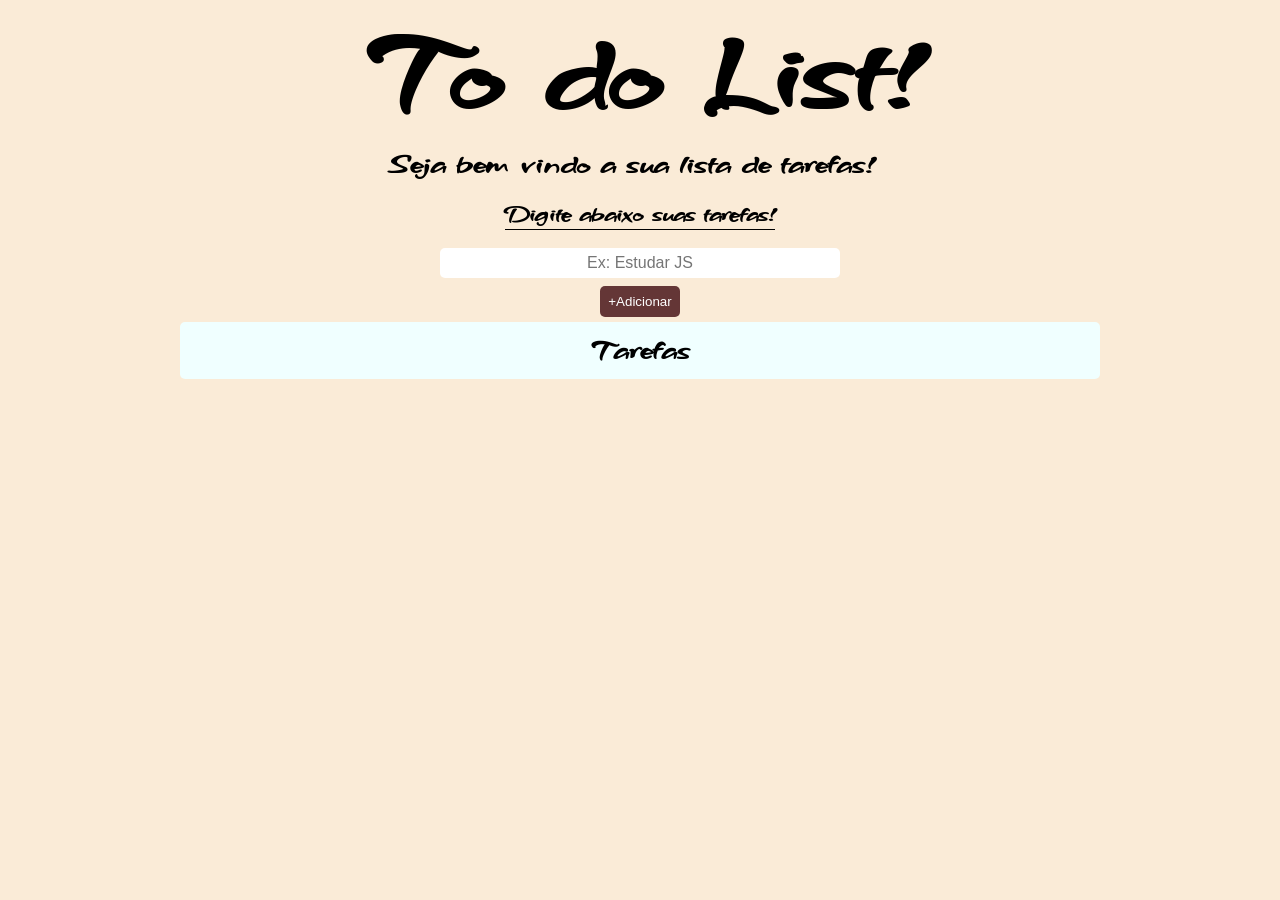
<file: index.html>
<!DOCTYPE html>
<html lang="pt-br">
<head>
    <meta charset="UTF-8">
    <meta name="viewport" content="width=device-width, initial-scale=1.0">
    <title>To do list</title>
    <link rel="stylesheet" href="./main.css">
    <link rel="preconnect" href="https://fonts.googleapis.com">
    <link rel="preconnect" href="https://fonts.gstatic.com" crossorigin>
    <link href="https://fonts.googleapis.com/css2?family=Grechen+Fuemen&display=swap" rel="stylesheet">
</head>
<body>
    <main>
        <header>
            <h1>To do List!</h1>
            <h3>Seja bem vindo a sua lista de tarefas!</h3>
            
        </header>
        <form id="form">
            <h2>Digite abaixo suas tarefas!</h2>
            <input id="formInput" type="text" placeholder="Ex: Estudar JS">
            <p id="erro"></p>
            <button id="btnclick" type="submit">+Adicionar</button>
        </form>
        <ul id="lista-tarefa">
            <h3>Tarefas</h3>
        </ul>
    </main>
    <script src="./main.js"></script>
</body>
</html>
</file>
<file: main.css>
*{
    box-sizing: border-box;
    margin: 0;
    padding: 0;
}

body{
    background-color: antiquewhite;
    font-family: "Grechen Fuemen", serif;
}

main{
    display: grid;
    text-align: center;
    justify-content: center;
    margin: 0 auto;
    max-width: 900px;
    width: 100%;
}

header{
    margin-bottom:1em;
}

h1{
    font-size: 120px;
}

h2{
    margin-bottom: 10px;
    width: fit-content;
    display: inline;
    border-bottom: 1px solid;
}

h3{
    font-size: 30px;
    width: 900px;
    
}

input{
    max-width: 400px;
    width: 100%;
    border-radius: 5px;
    text-align: center;
    height: 30px;
    font-size: 16px;
    border-style: none;
    outline: none;
}

form{
    display: flex;
    flex-direction: column;
    gap: 8px;
    align-items: center;
}

button{
    color: white;
    padding: 8px;
    background-color:rgb(100, 54, 54);
    border: none;
    border-radius:5px;
    cursor: pointer;
    outline: none;
}

button:hover{
    transition: background 0.7s;
    background-color: green;
}

ul{
    max-width: 1000px;
    width: 100%;
    background-color: azure;
    padding: 10px;
    border-radius: 5px;
    margin: 0 auto;
    margin-top: 5px;
}   

ul li{
    list-style: none;
    font-size: 25px;
    border-bottom: 1px solid;
    text-align: start;
    word-wrap: break-word;
    cursor: pointer;
}

#erro{
    display: none;
    font-size: 15px;
    padding: 2px;
    color: white;
    background-color: red;
    border-radius: 4px;
}

.riscado {
    text-decoration: line-through;
    color: gray;
}
</file>
